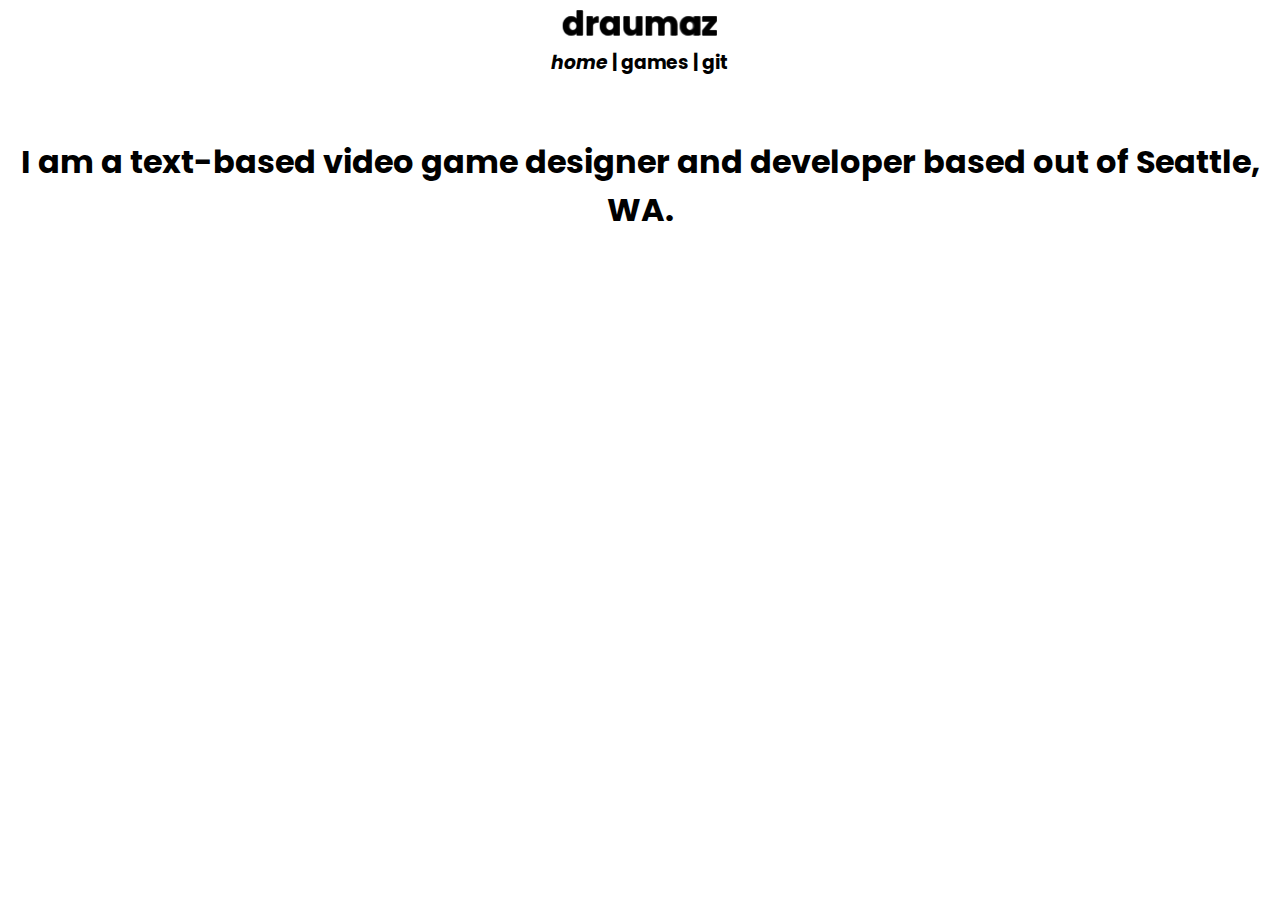
<file: index.html>
<!DOCTYPE html>
<html>
	<head>
		<meta charset="UTF-8">
	    <meta name="description" content="Draumaz's Site">
	    <meta name="keywords" content="gay, furry, fox, goat, boys">
	    <meta name+"author" content="draumaz">
        <meta name="viewport" content="width=device-width, initial-scale=1">
        <link rel="stylesheet" href="./style.css">
	</head>
	<header>
		<h2 class="text-layers"><a href="https://draumaz.github.io">draumaz</a></h2>
		<script src="ztext.min.js"></script>
		<script>
			var ztxt = new Ztextify(".text-layers", {
									depth: "15px",
									layers: 8,
									fade: true,
									direction: "forwards",
									event: "pointer",
									eventRotation: "15deg"
								});
		</script>
		<h3 style="display: inline;"><i>home</i> | <a href="catalog">games</a> | <a href="https://github.com/draumaz">git</a></h3>
	</header>
	<body>
		<h1 style="text-align: center;"><br>I am a text-based video game designer and developer based out of Seattle, WA.</h1>
	</body>

</html>
</file>
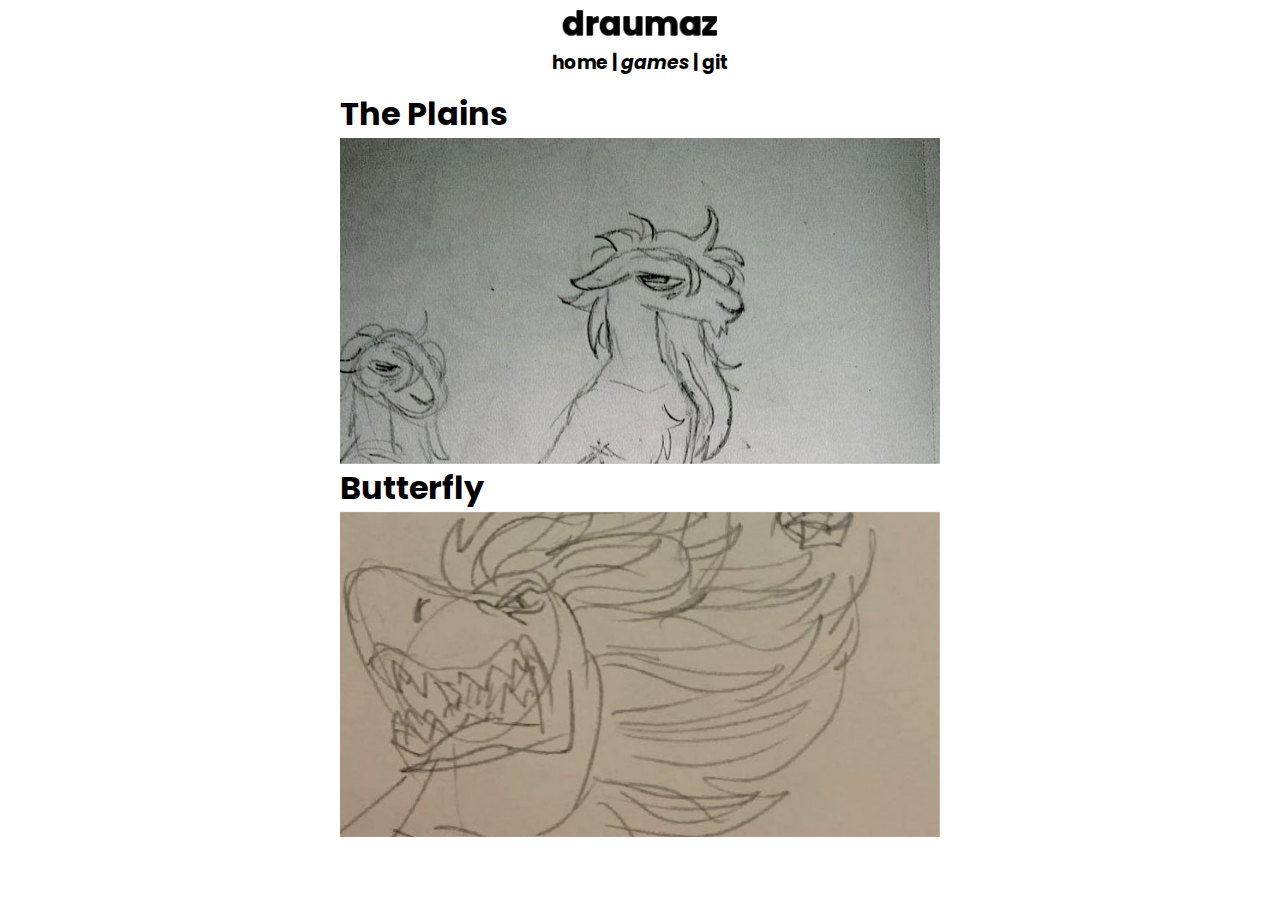
<file: catalog.html>
<!DOCTYPE html>
<html>
    <head>
	    <meta charset="UTF-8">
	    <meta name="description" content="Draumaz's Site">
	    <meta name="keywords" content="gay, furry, fox, goat, boys">
	    <meta name+"author" content="draumaz">
        <meta name="viewport" content="width=device-width, initial-scale=1">
        <link rel="stylesheet" href="./style.css">
    </head>
    <header>
		<h2 class="text-layers"><a href="https://draumaz.github.io">draumaz</a></h2>
		<script src="ztext.min.js"></script>
		<script>
			var ztxt = new Ztextify(".text-layers", {
									depth: "15px",
									layers: 8,
									fade: true,
									direction: "forwards",
									event: "pointer",
									eventRotation: "15deg"
								});
		</script>
		<h3 style="display: inline;"><a href="https://draumaz.github.io">home</a> | <i>games</i> | <a href="https://github.com/draumaz">git</a></h3>
	</header>
    <body>
        <div id="wrapper">
            <div id="first">
                <h1>The Plains</h1>
                <div class="container">
                    <img src="./art/plains_art.png" alt="The Plains" class="image" style="width:100%">
                    <div class="middle">
                        <div class="text"><a href="https://github.com/draumaz/plains"><b>A text-based RPG set in space where your choices have consequences.<br></b></a></div>
                    </div>
                </div>
            </div>
            <div id="second">
                <h1>Butterfly</h1>
                <div class="container">
                    <img src="./art/butterfly_art.png" alt="Butterfly" class="image" style="width:100%">
                    <div class="middle">
                        <div class="text"><a href="https://github.com/draumaz/butterfly"><b>An arcade-style, turn-based-combat, text-based, battle simulator, featuring fantasy characters!<br></b></a></div>
                    </div>
                </div>
            </div>
            <br><br>
        </div>
    </body>
</html>
</file>
<file: style.css>
@import url("https://fonts.googleapis.com/css?family=Poppins:400,500,600,700,800,900&display=swap");
* {
	margin: 0;
	padding: 0;
	box-sizing: border-box;
	font-family: "Poppins", sans-serif;
}
header {
	vertical-align: top;
	display: flex;	
	align-items: center;
	min-height: 10vh;
	text-align: center;
	flex-direction: column;
}
h2 {
	font-size: 2em;
}
h2 .z-layer:first-child {
	color: #000000;
}
h2 .z-layer {
	color: #000000;
}
a:hover, a:visited, a:link, a:active {
	text-decoration: none!important;
	-webkit-box-shadow: none!important;
	box-shadow: none!important;
	color: #000000;
}
.container {
    text-align: center;
    position: relative;
    width: 50%;
}
.image {
    opacity: 1;
    display: block;
    width: 100%;
    height: auto;
    transition: .5s ease;
    backface-visibility: hidden;
}
.middle {
    transition: .5s ease;
    opacity: 0;
    position: absolute;
    top: 50%;
    left: 50%;
    transform: translate(-50%, -50%);
    -ms-transform: translate(-50%, -50%);
    text-align: center;
}
.container:hover .image {
    opacity: 0.3;
}
.container:hover .middle {
    opacity: 1;
}
.text {
    background-color: #04AA6D;
    color: white;
    font-size: 16px;
    padding: 16px 32px;
}
#wrapper {
    margin: 0 auto;
    width: 600px;
    overflow: hidden;
}
#first {
    display: inline-block;
    width: 1200px;
}
#second {
    width: 1200px;
    display: inline-block;
    overflow: hidden;
</file>
